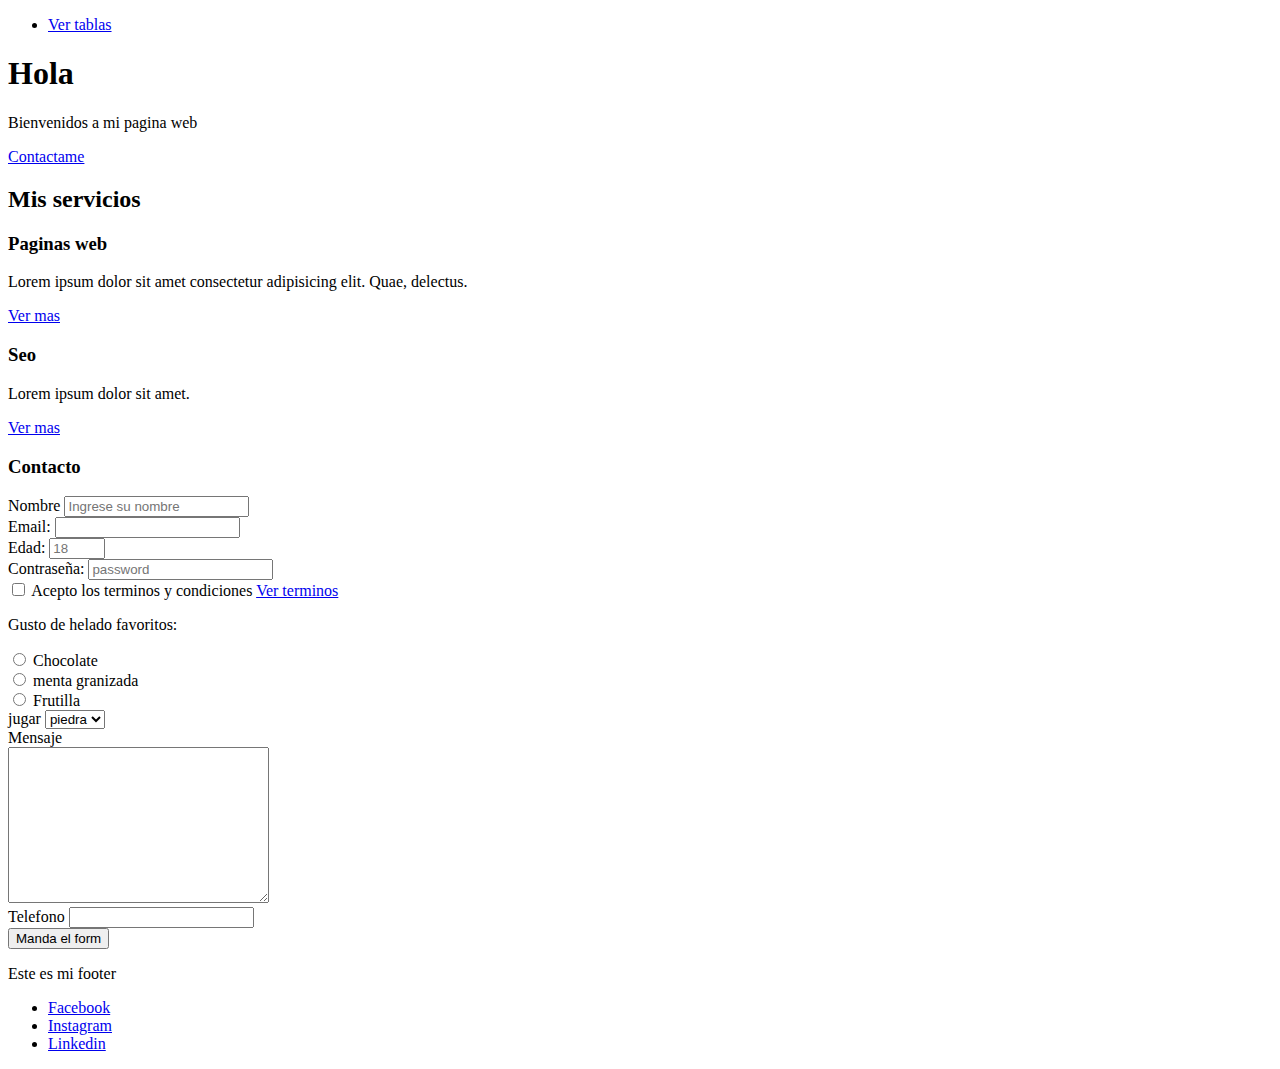
<file: Clase2/index.html>
<!DOCTYPE html>
<html lang="en">
<head>
    <meta charset="UTF-8">
    <meta name="viewport" content="width=device-width, initial-scale=1.0">
    <title>Clase 2</title>
</head>
<body>
    
    <header>
           <!--La barra de navegacion -->
            <nav>
        <ul>
            <li>
                <a href="./tabla.html">Ver tablas</a>
            </li>
        </ul>
        
    </nav>
    </header>
 
    <!--Contenido principal de la pagina -->
    <main>
        <!--Section 1 -->
        <section>
            <div>
             <div>
            <h1>Hola</h1>
            <p>Bienvenidos a mi pagina web</p>
            <a href="#">Contactame</a>
            </div>
        </div>
        </section>

    <!--Section 2 -->
        <section>
            <h2>Mis servicios</h2>
            <!--Servicio -->
             <div>
                <h3>Paginas web</h3>
                <p>Lorem ipsum dolor sit amet consectetur adipisicing elit. Quae, delectus.</p>
                <a href="#">Ver mas</a>
             </div>

             <!--Servicio 2 -->
             <div>
                <h3>Seo</h3>
                <p>Lorem ipsum dolor sit amet.</p>
                <a href="#">Ver mas</a>
             </div>
         </section>

         <!--Section 3 -->
         <section>
            <h3>Contacto</h3>
            <form>

                <div>
                    <label for="name">Nombre</label>
                    <input type="text" id="name" placeholder="Ingrese su nombre" required/>
                </div>

                <div>
                    <label for="email">Email:</label>
                    <input type="email" id="email">
                </div>

                <div>
                    <label for="edad">Edad:</label>
                    <input type="number" id="edad" placeholder="18" min="0" max="99">
                </div>

                <div>
                    <label for="pass">Contraseña:</label>
                    <input type="password" id="pass" placeholder="password">
                </div>

                <div>
                    <input type="checkbox" id="terminos" required/>
                    <label for="terminos">Acepto los terminos y condiciones <a href="#">Ver terminos</a></label>                
                </div>

                <div>
                    <p>Gusto de helado favoritos:</p>
                    <div>
                        <input type="radio" id="chocolate" name="gustos">
                        <label for="chocolate">Chocolate</label>
                    </div>

                    <div>
                        <input type="radio" id="menta granizada" name="gustos">
                        <label for="menta">menta granizada</label>
                    </div>

                    <div>
                        <input type="radio" id="frutilla" name="gustos">
                        <label for="frutilla">Frutilla</label>
                    </div>

                    <div>
                        <label for="juego">jugar</label>
                        <select name="juego" id="juego">
                            <option value="piedra">piedra</option>
                            <option value="papel">papel</option>
                            <option value="tijera">tijera</option>
                        </select>
                    </div>

                    <div>
                        <label for="mensaje">Mensaje</label>
                        <br>
                        <textarea id="mensaje" cols="30" rows="10"></textarea>
                    </div>

                    <div>
                        <label for="telefono">Telefono</label>
                        <input type="tel" id="telefono">
                    </div>


                </div>



                <!--Botoncito -->
                <!-- <button>Enviar</button>-->

                <input type="submit" value="Manda el form">

            </form>
         </section>
    </main>

    <!--Footer pie de pagina -->
    <footer>
        <p>Este es mi footer</p>
        <ul>
            <li><a href="#">Facebook</a></li>
            <li><a href="#">Instagram</a></li>
            <li><a href="#">Linkedin</a></li>
        </ul>
    </footer>


</body>
</html>
</file>
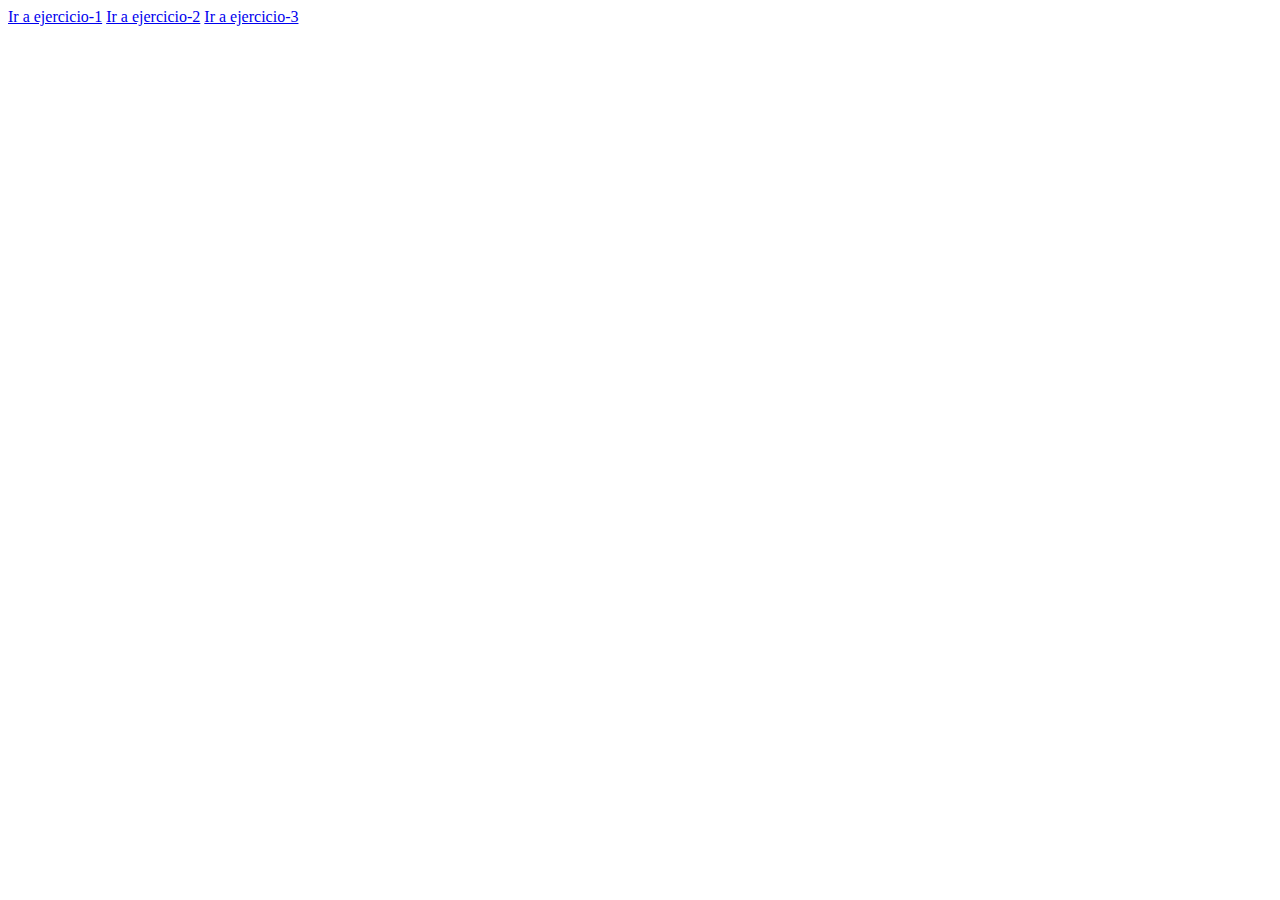
<file: E1/index.html>
<!DOCTYPE html>
<html lang="en">
<head>
    <meta charset="UTF-8">
    <meta name="viewport" content="width=device-width, initial-scale=1.0">
    <title>Ejercicios</title>
</head>
<body>
    <a href="./ejercicio-1.html">Ir a ejercicio-1</a>
    <a href="./ejercicio2.html">Ir a ejercicio-2</a>
    <a href="./ejercicio-3.html">Ir a ejercicio-3</a>
</body>
</html>
</file>
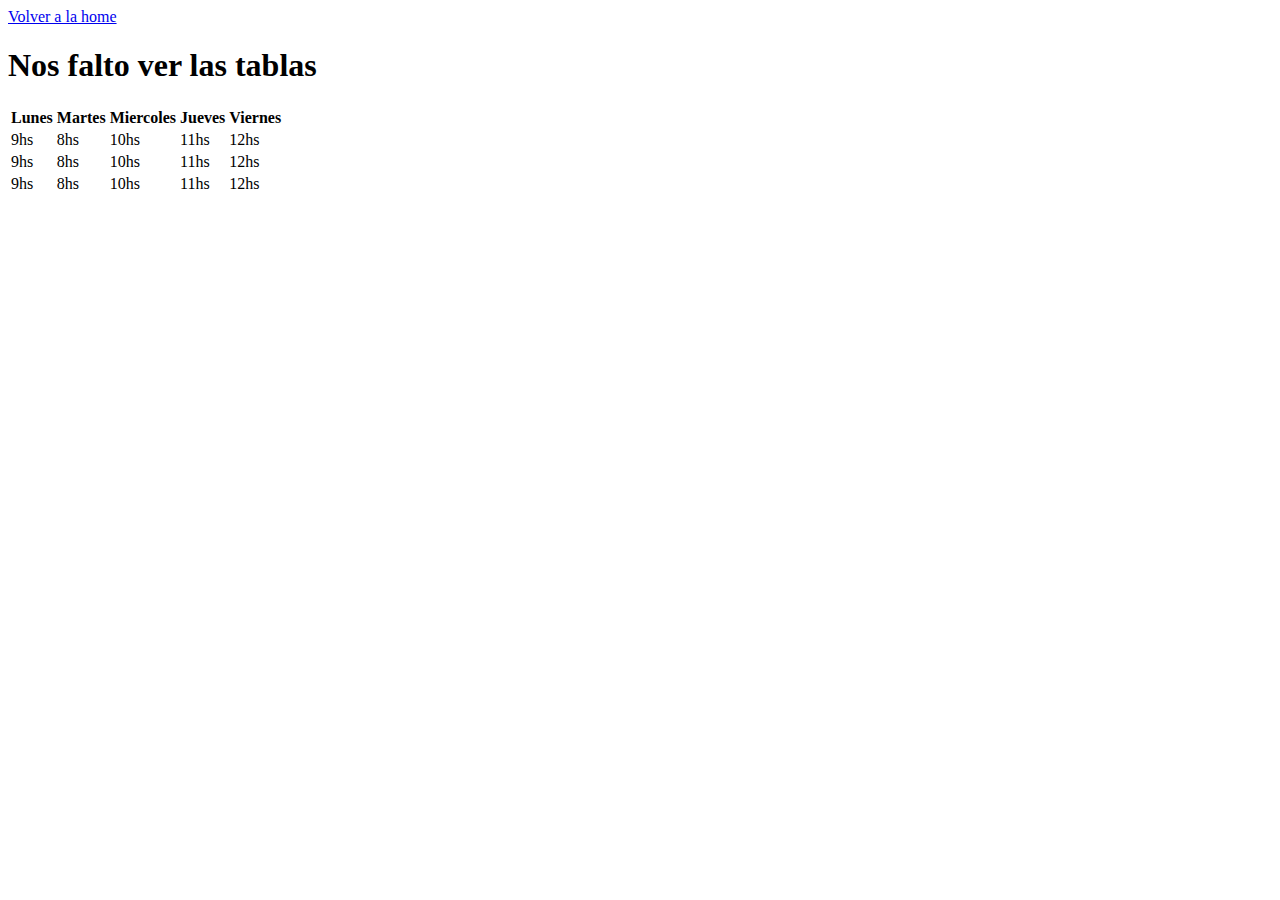
<file: Clase2/tabla.html>
<!DOCTYPE html>
<html lang="en">
<head>
    <meta charset="UTF-8">
    <meta name="viewport" content="width=, initial-scale=1.0">
    <title>Continuacion de clase 1</title>
</head>
<body>
<a href="./index.html">Volver  a la home</a>

    <h1>Nos falto ver las tablas</h1>

    <table>
        <thead>
        <tr>
            <th>Lunes</th>
            <th>Martes</th>
            <th>Miercoles</th>
            <th>Jueves</th>
            <th>Viernes</th>
        </tr>
        </thead>

        <tbody>
        <tr>
            <td>9hs</td>
            <td>8hs</td>
            <td>10hs</td>
            <td>11hs</td>
            <td>12hs</td>
        </tr>
        <tr>
            <td>9hs</td>
            <td>8hs</td>
            <td>10hs</td>
            <td>11hs</td>
            <td>12hs</td>
        </tr>
        <tr>
            <td>9hs</td>
            <td>8hs</td>
            <td>10hs</td>
            <td>11hs</td>
            <td>12hs</td>
        </tr>
        </tbody>
    </table>
</body>
</html>
</file>
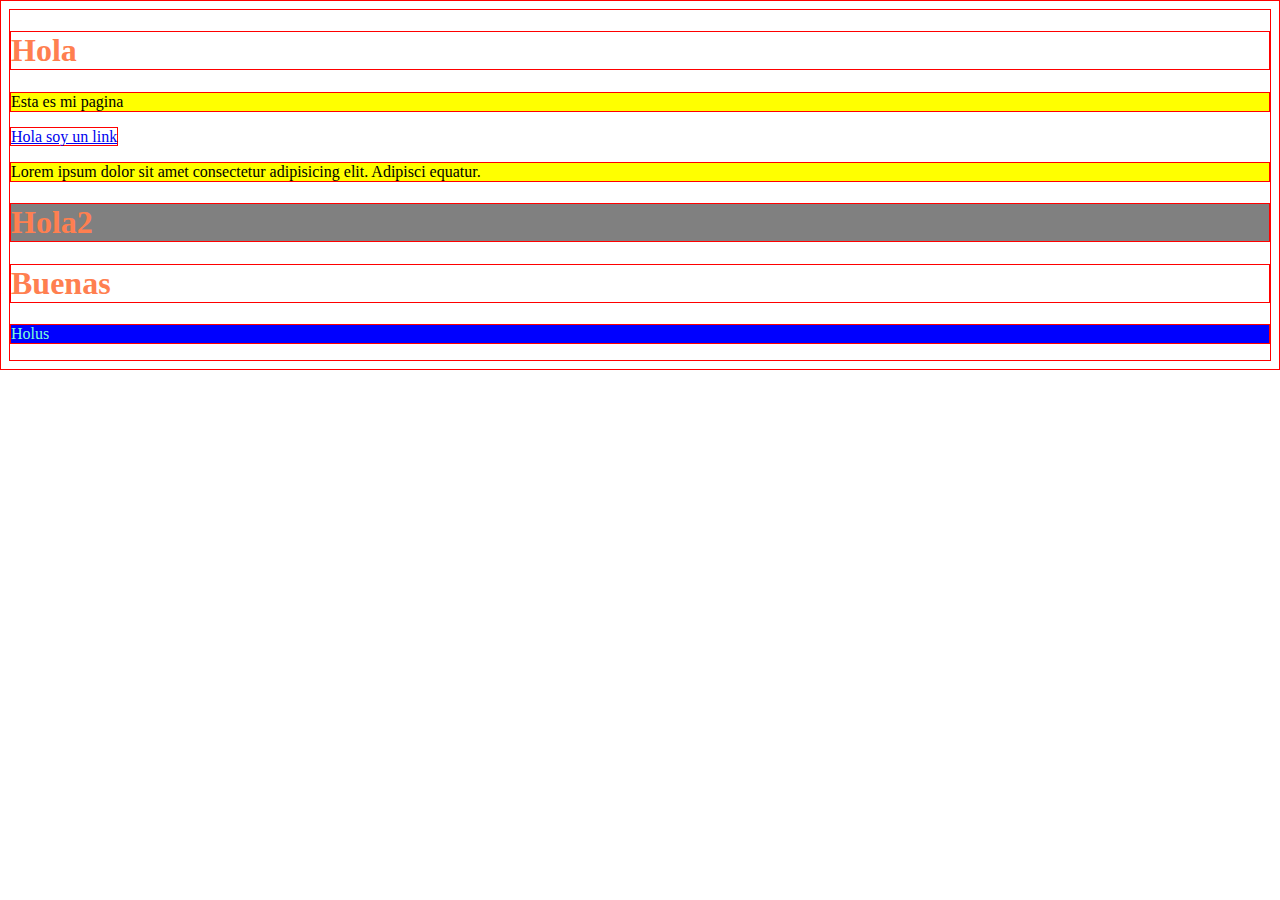
<file: Clase3Css/index..html>
<!DOCTYPE html>
<html lang="en">
<head>
    <meta charset="UTF-8">
    <meta name="viewport" content="width=device-width, initial-scale=1.0">
    <link rel="stylesheet" href="./styles.css">
    <title>Clase 3 Estilos</title>

</head>
<body>
    <h1>Hola</h1>

    <p>Esta es mi pagina </p>

    <a href="#">Hola soy un link</a>
    <p>Lorem ipsum dolor sit amet consectetur adipisicing elit. Adipisci equatur.</p>
    <h1 id="titulo">Hola2</h1>
    <h1>Buenas</h1>
    <p class="p-fondo">Holus</p>
</body>
</html>
</file>
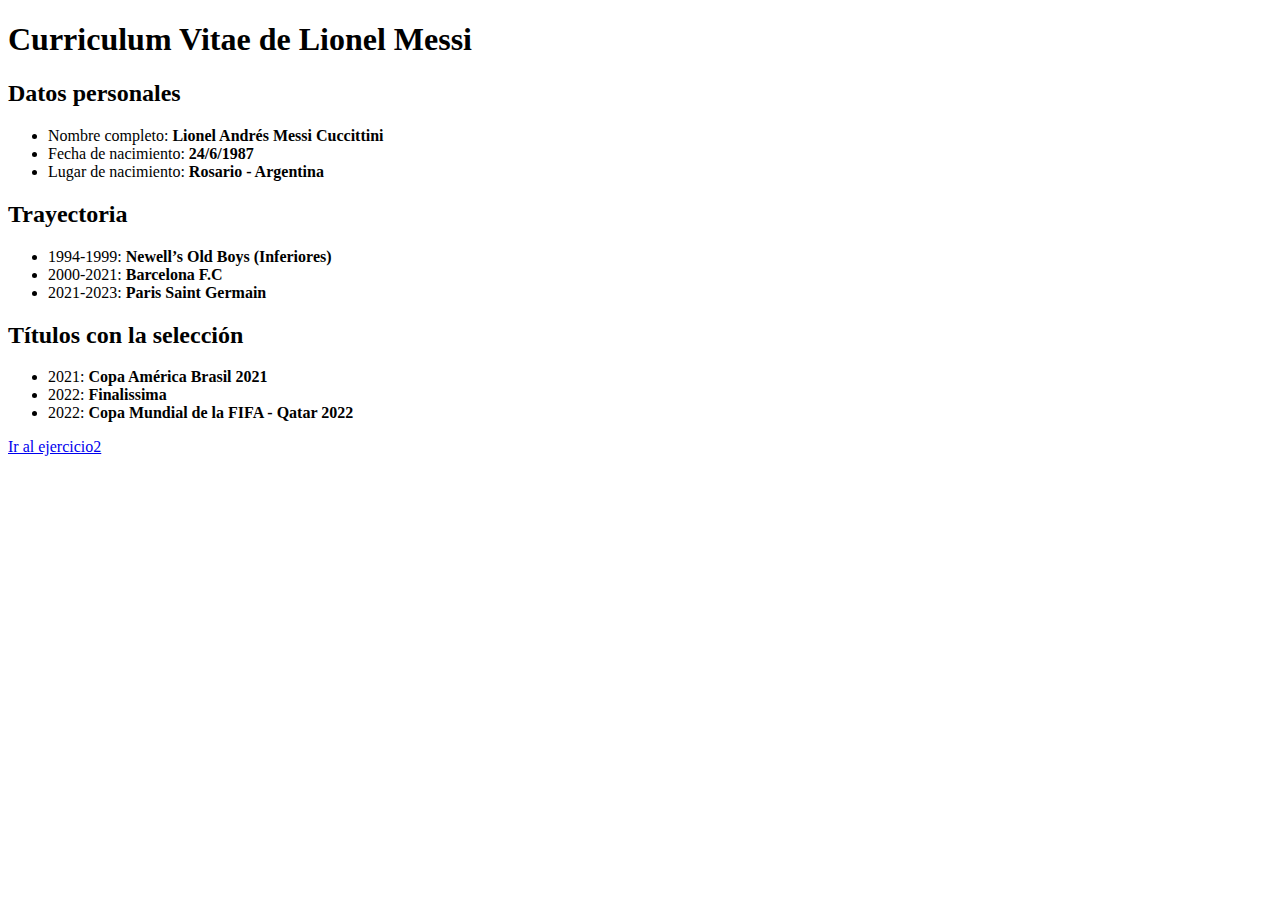
<file: E1/ejercicio-1.html>
<!DOCTYPE html>
<html lang="en">
<head>
    <meta charset="UTF-8">
    <meta name="viewport" content="width=device-width, initial-scale=1.0">
    <title>Ejercicio 1</title>
</head>
<body>
    <h1>Curriculum Vitae de Lionel Messi</h1>

    <h2>Datos personales</h2>

    <ul>
        <li>Nombre completo: <b>Lionel Andrés Messi Cuccittini</b> </li>
        <li>Fecha de nacimiento: <b>24/6/1987</b> </li>
        <li>Lugar de nacimiento: <b>Rosario - Argentina</b> </li>
    </ul>

    <h2>Trayectoria</h2>
        <ul>
            <li>1994-1999: <b>Newell’s Old Boys (Inferiores)</b> </li>
            <li>2000-2021: <b>Barcelona F.C </b> </li>
            <li>2021-2023: <b>Paris Saint Germain </b> </li>
        </ul>

    <h2>Títulos con la selección</h2>
    <ul>
        <li>2021: <b>Copa América Brasil 2021 </b> </li>
        <li>2022: <b>Finalissima </b> </li>
        <li>2022: <b>Copa Mundial de la FIFA - Qatar 2022 </b> </li>
    </ul>

    <a href="./ejercicio2.html">Ir al ejercicio2</a>
</body>
</html>
</file>
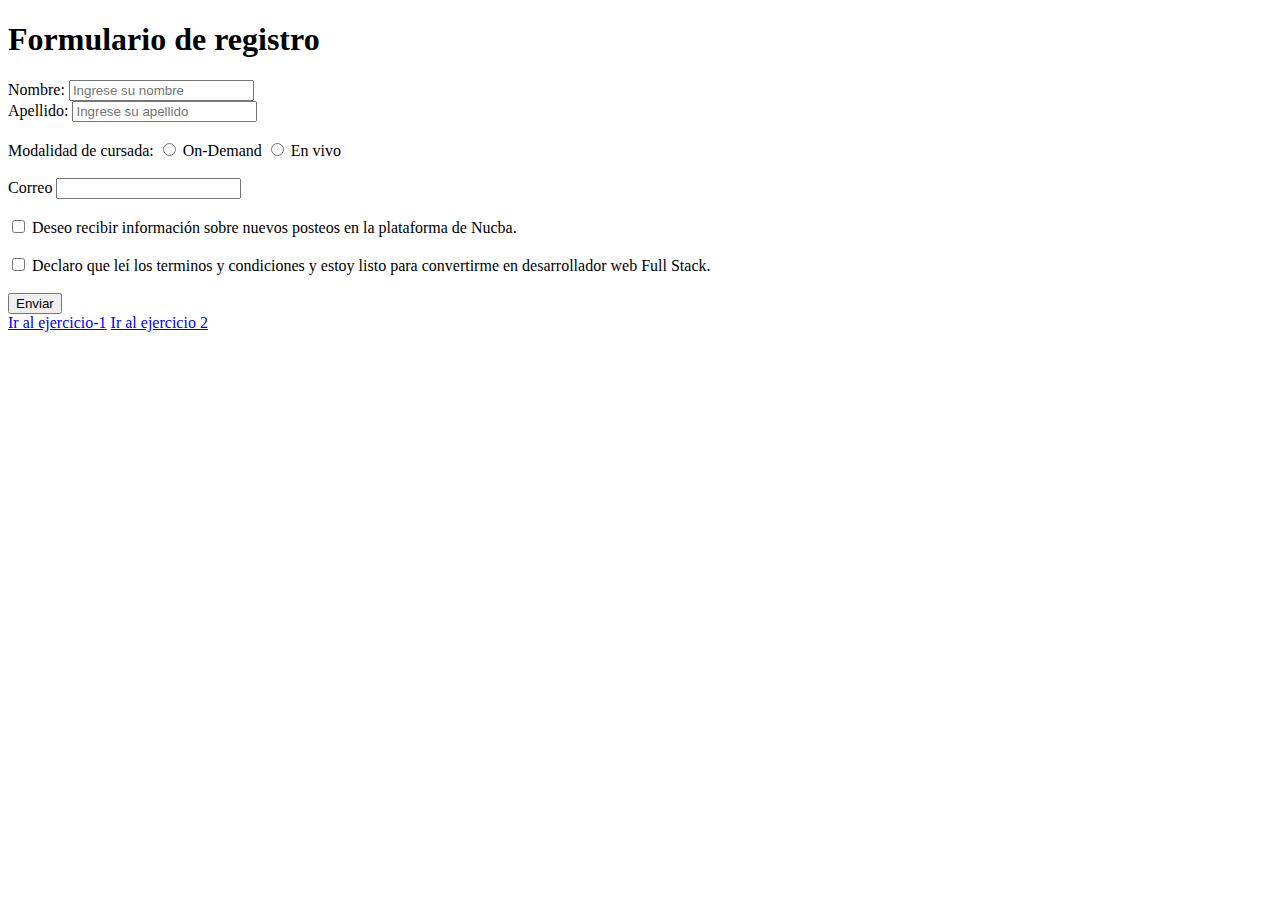
<file: E1/ejercicio-3.html>
<!DOCTYPE html>
<html lang="en">
<head>
    <meta charset="UTF-8">
    <meta name="viewport" content="width=device-width, initial-scale=1.0">
    <title>Ejercicio 3</title>
</head>
<body>
    
    <h1>Formulario de registro</h1>

    <form >

    <div>
         <label for="name">Nombre: </label>
         <input type="text" id="name" placeholder="Ingrese su nombre">
    </div>

    <div>
        <label for="apellido">Apellido: </label>
        <input type="text" id="apellido" placeholder="Ingrese su apellido">
    </div>

    <br>

    <div>
        <label for="modalidad">Modalidad de cursada:</label>
        <input type="radio" id="On-Demand">
        <label for="On-Demand">On-Demand</label>
        <input type="radio" id="En vivo">
        <label for="En vivo">En vivo</label>
    </div>
    
    <br>

    <div>
         <label for="email">Correo</label>
         <input type="email" id="email">
    </div>

    <br>

    <div>
        <input type="checkbox" id="terminos1" required>
        <label for="terminos1">Deseo recibir información sobre nuevos posteos en la plataforma de Nucba.</label>
    </div>

    <br>

    <div>
        <input type="checkbox" id="terminos2" required>
        <label for="terminos2">Declaro que leí los terminos y condiciones y estoy listo para convertirme en desarrollador web Full Stack.</label>
    </div>

    <br>

    <div>
        <input type="submit" value="Enviar">
    </div>
<a href="./ejercicio-1.html">Ir al ejercicio-1</a>
<a href="./ejercicio2.html">Ir al ejercicio 2</a>
</form>
</body>
</html>
</file>
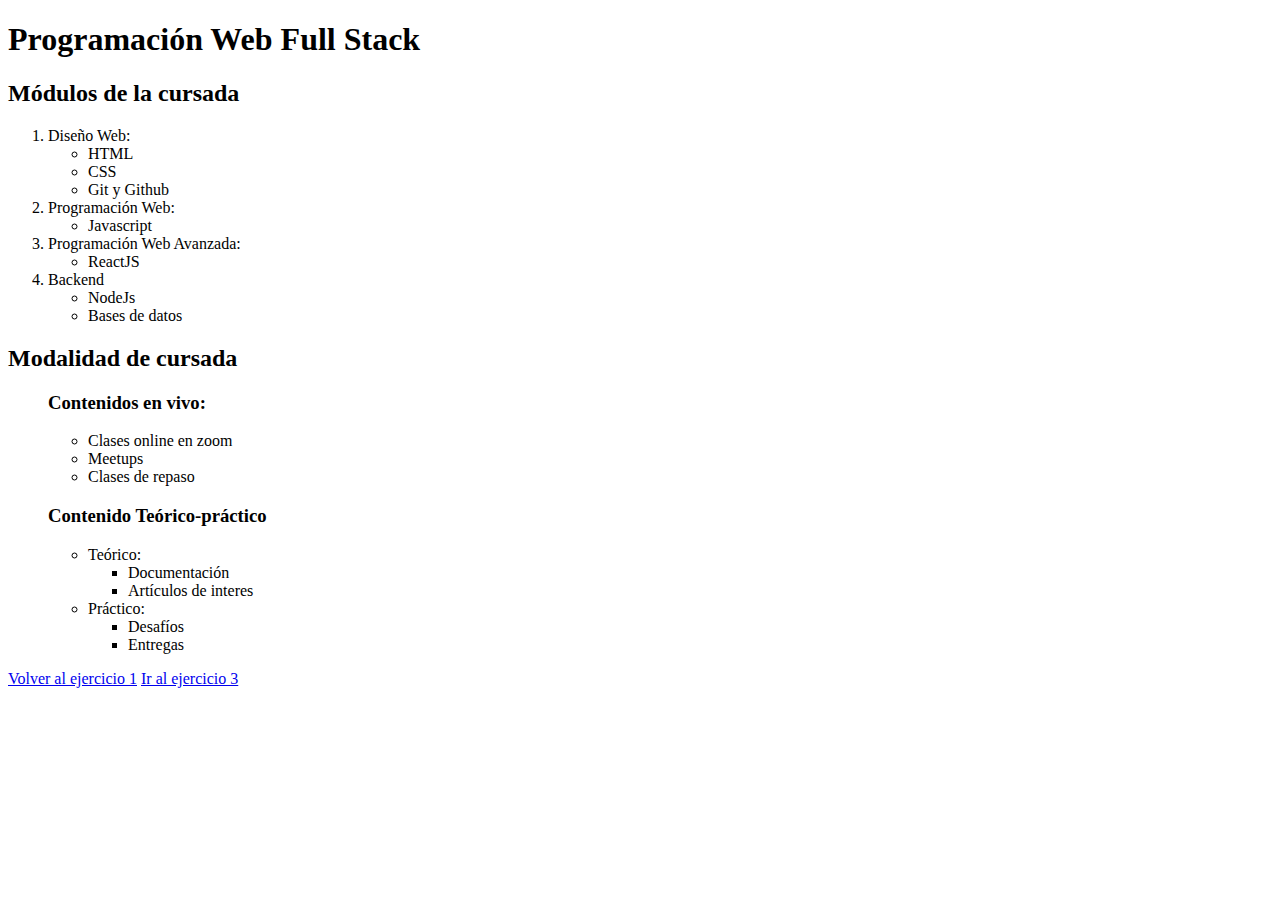
<file: E1/ejercicio2.html>
<!DOCTYPE html>
<html lang="en">
<head>
    <meta charset="UTF-8">
    <meta name="viewport" content="width=device-width, initial-scale=1.0">
    <title>Ejercicio 2 </title>
</head>
<body>
    <h1>Programación Web Full Stack</h1>

    <h2>Módulos de la cursada</h2>

    <ol>
        <li>Diseño Web:</li>
        <ul>
            <li>HTML</li>
            <li>CSS</li>
            <li>Git y Github</li>
        </ul>
       
        <li>Programación Web: </li>
        <ul>
            <li>Javascript</li>
        </ul>
    
        <li>Programación Web Avanzada:</li>
        <ul>
            <li>ReactJS</li>
        </ul>
        <li>Backend</li>
        <ul>
            <li>NodeJs</li>
            <li>Bases de datos</li>
        </ul>
    </ol>

    <h2>Modalidad de cursada</h2>

    <ul><h3>Contenidos en vivo:</h3>
        <ul>
             <li>Clases online en zoom</li>
            <li>Meetups</li>
            <li>Clases de repaso</li>
        </ul>
    </ul>

    <ul><h3>Contenido Teórico-práctico</h3>
        <ul>
            <li>Teórico:</li>
            <ul>
                <li>Documentación</li>
                <li>Artículos de interes</li>
            </ul>
            <li>Práctico:</li>
            <ul>
                <li>Desafíos</li>
                <li>Entregas</li>
            </ul>
        </ul>
    </ul>
<a href="./ejercicio-1.html">Volver al ejercicio 1</a>
<a href="./ejercicio-3.html">Ir al ejercicio 3</a>
</body>
</html>
</file>
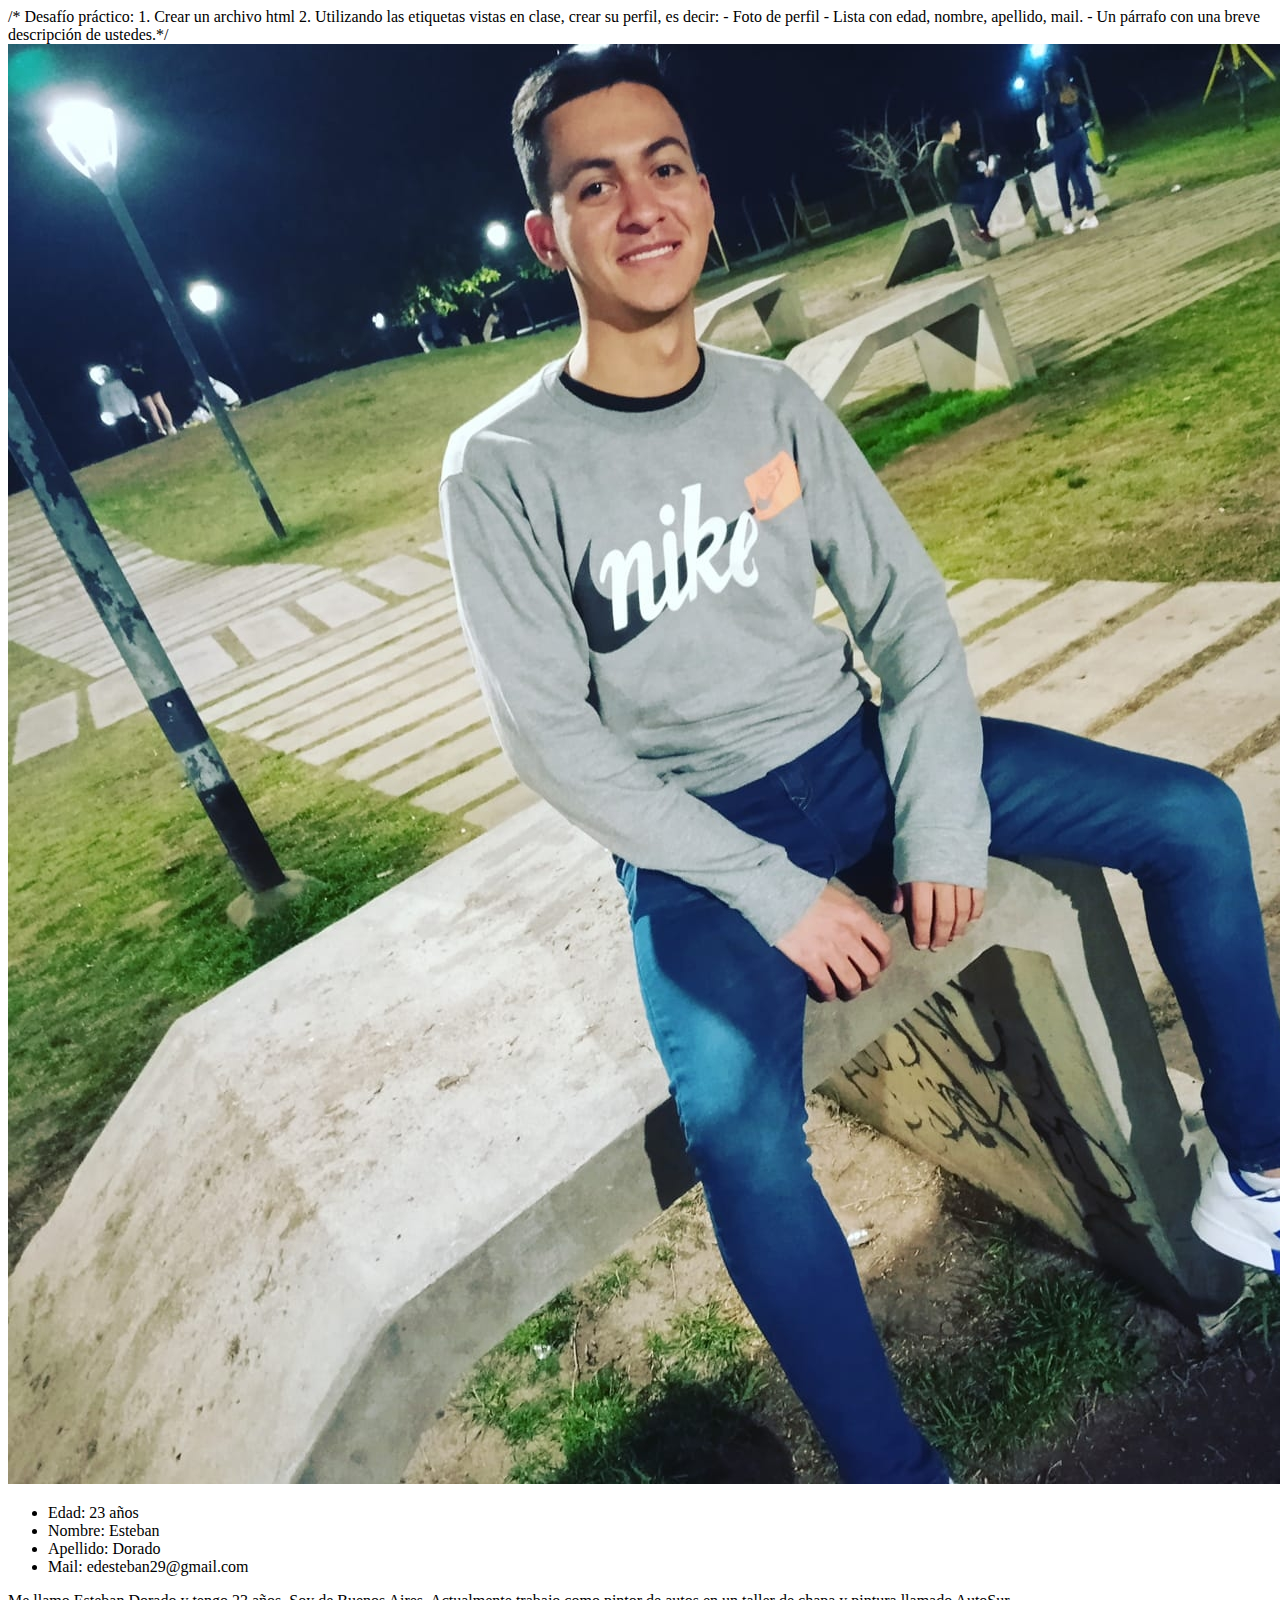
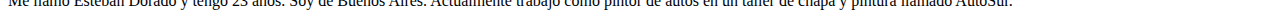
<file: Desafios/Desafio1/Desafio1.html>
<!DOCTYPE html>
<html lang="en">
<head>
    <meta charset="UTF-8">
    <meta name="viewport" content="width=device-width, initial-scale=1.0">
    <title>Mi Perfil</title>
</head>
<body>
    /* Desafío práctico:

    1. Crear un archivo html
    2. Utilizando las etiquetas vistas en clase, crear su perfil, es decir:
    - Foto de perfil
    - Lista con edad, nombre, apellido, mail.
    - Un párrafo con una breve descripción de ustedes.*/
    
    <img src="./FotoPersonal.jpg" alt="">

    <ul>
        <li>Edad: 23 años</li>
        <li>Nombre: Esteban</li>
        <li>Apellido: Dorado</li>
        <li>Mail: edesteban29@gmail.com</li>
    </ul>

    <p>Me llamo Esteban Dorado y tengo 23 años. Soy de Buenos Aires. 
        Actualmente trabajo como pintor de autos en un taller de chapa y pintura llamado AutoSur. </p>
</body>
</html>
</file>
<file: Clase3Css/styles.css>
h1 {
    color: coral;
}

/* selesctor universal */
* {
    border: 1px solid red;
}

p{
    background: yellow;
}

/* Selector id # (todos los selectores id)*/
#titulo {
    background: gray;
}

/* selector de clase */
.p-fondo {
    background: blue;
    color: aquamarine;
}
</file>
